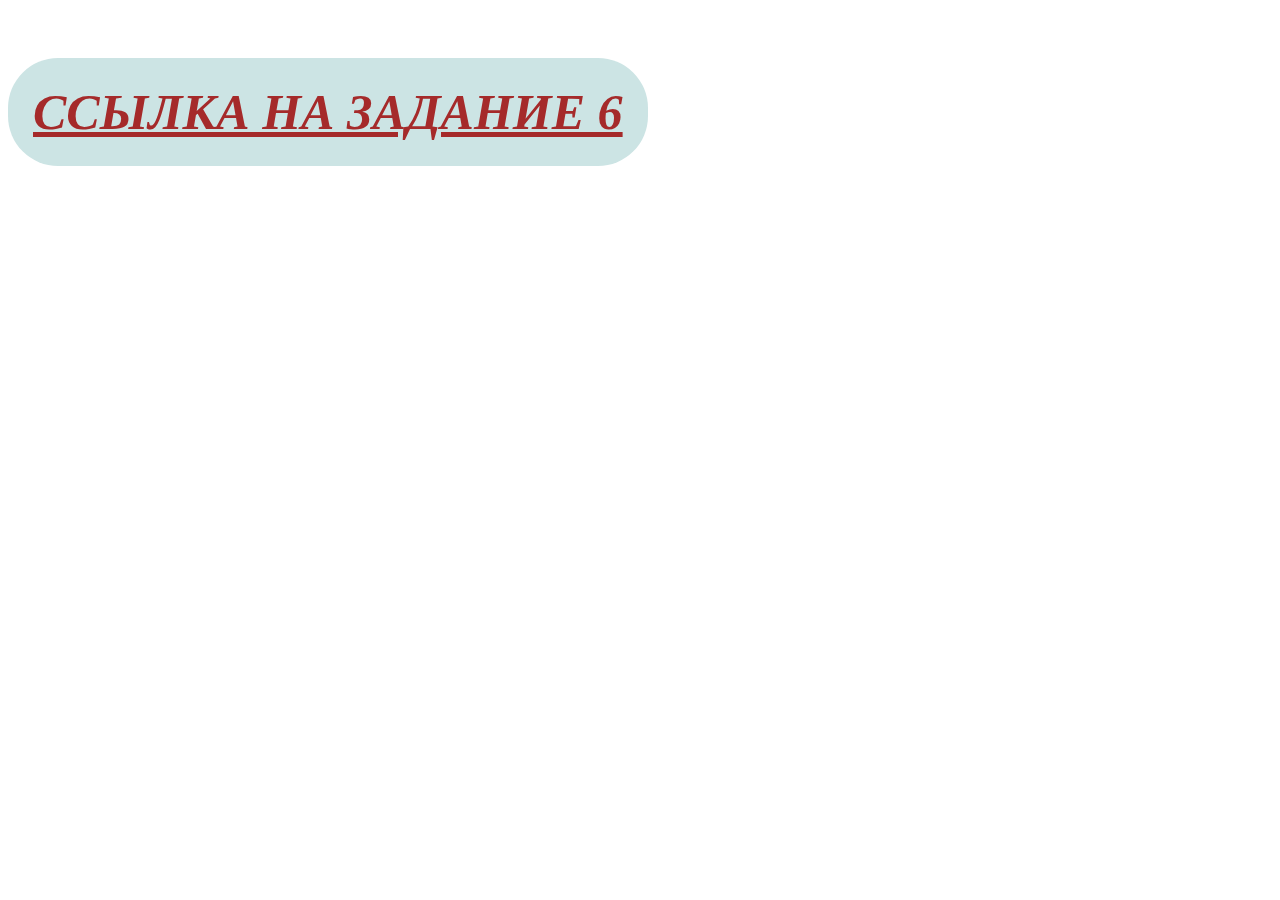
<file: index.html>
<!DOCTYPE html>
<html lang="en">
<head>
    <meta charset="UTF-8">
    <meta name="viewport" content="width=device-width, initial-scale=1.0">
    <title>6 задание</title>

</head>
<body>
    <a href="task6.html" style="background-color: #cce4e4; color: brown; font-size: 50px; padding: 25px; border-radius: 50px;margin-top: 50px; display: inline-block;"><b><i>ССЫЛКА НА ЗАДАНИЕ 6</i></b></a>
</body>
</html>
</file>
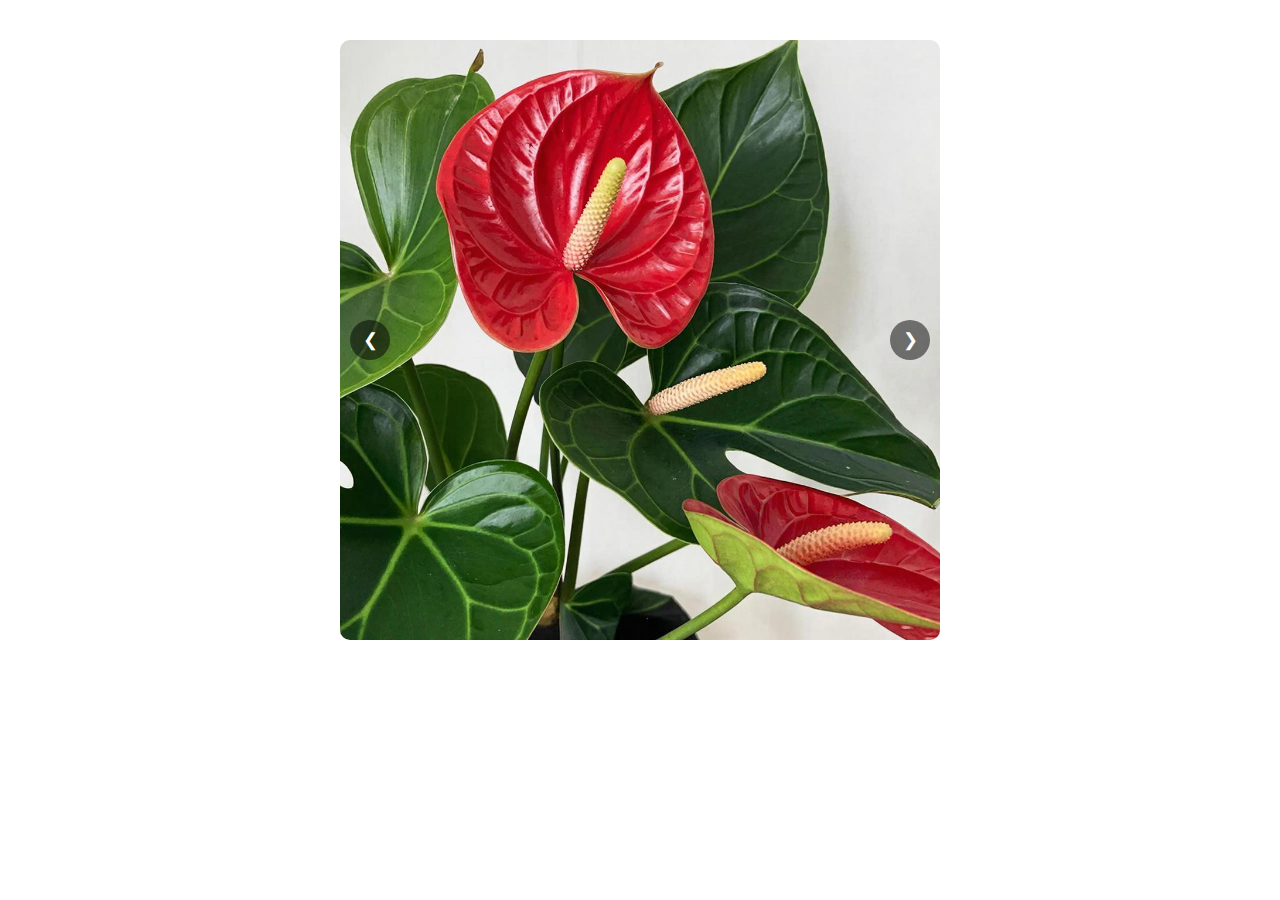
<file: task6.html>
<!DOCTYPE html>
<html lang="ru">
<head>
  <meta charset="UTF-8">
  <meta name="viewport" content="width=device-width, initial-scale=1.0">
  <title>Слайдер</title>
  <link rel="stylesheet" href="style.css">
</head>
<body>
  <div class="slider">
    <div class="slide active"><img src="антуриум.jpeg" alt="Изображение 1"></div>
    <div class="slide"><img src="бокарнея.jpeg" alt="Изображение 2"></div>
    <div class="slide"><img src="венерина мухоловка.jpeg" alt="Изображение 3"></div>
    <div class="slide"><img src="геликония.jpeg" alt="Изображение 4"></div>
    <div class="slide"><img src="замиокулькас.jpeg" alt="Изображение 5"></div>
    <div class="slide"><img src="колеус.jpeg" alt="Изображение 6"></div>
    <div class="slide"><img src="роза.jpeg" alt="Изображение 7"></div>
    <div class="slide"><img src="толстянка.jpeg" alt="Изображение 8"></div>

    <button class="prev" aria-label="Предыдущий слайд">❮</button>
    <button class="next" aria-label="Следующий слайд">❯</button>
  </div>
  <script src="script.js"></script>
</body>
</html>
</file>
<file: style.css>
.slider {
  position: relative;
  width: 600px;
  margin: 40px auto;
  border-radius: 10px;
  overflow: hidden;
}

.slide {
  display: none;
}

.slide.active {
  display: block;
}

.slide img {
  width: 100%;
  height: auto;
  display: block;
}

.prev, .next {
  position: absolute;
  top: 50%;
  transform: translateY(-50%);
  background: rgba(0, 0, 0, 0.5);
  color: white;
  border: none;
  width: 40px;
  height: 40px;
  border-radius: 50%;
  font-size: 18px;
  cursor: pointer;
}

.prev { left: 10px; }
.next { right: 10px; }
</file>
